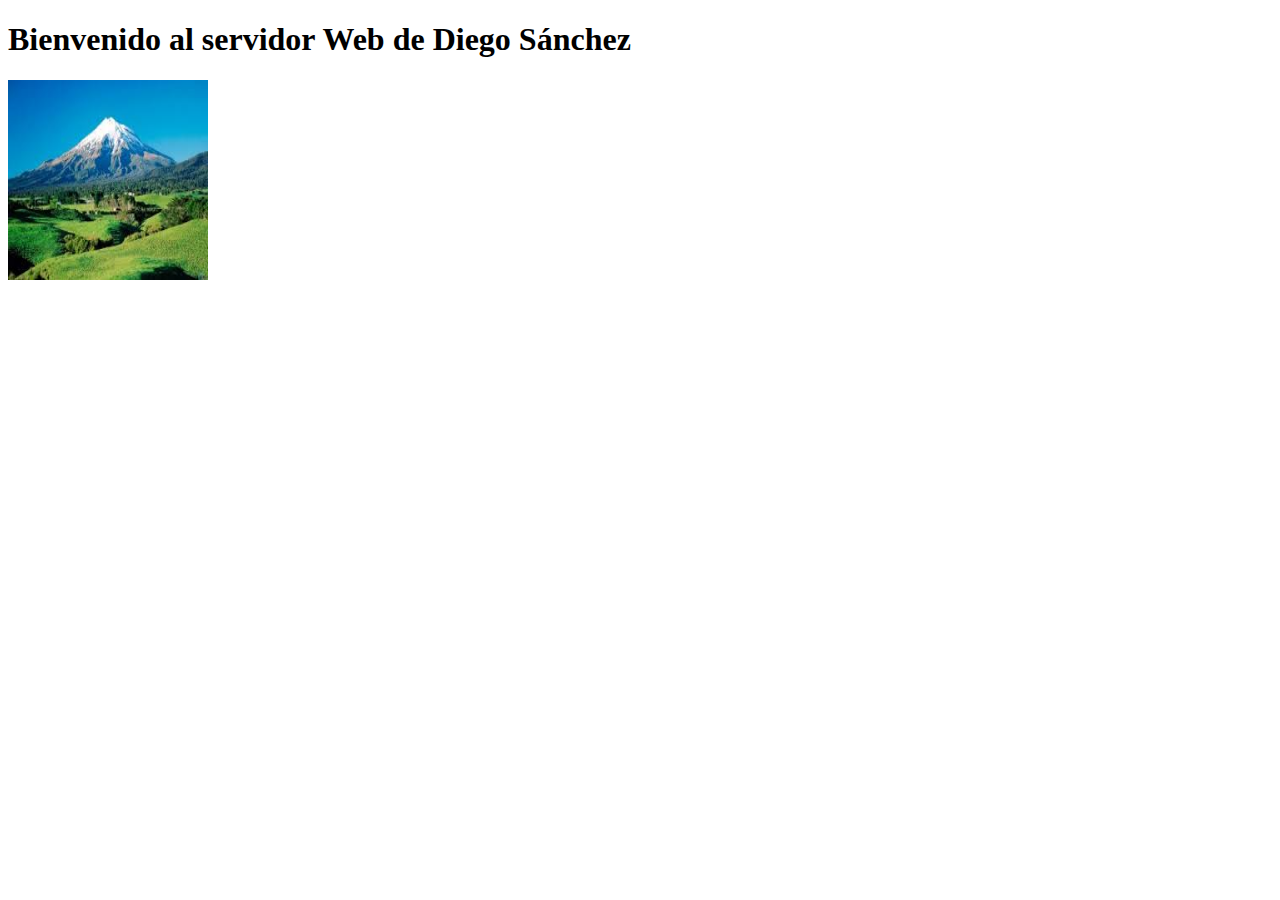
<file: stw/index.html>
<!DOCTYPE html>
<html lang="es">
<head>
    <meta charset="UTF-8">
    <title>Bienvenido</title>
</head>
<body>
	<h1>Bienvenido al servidor Web de Diego Sánchez</h1>
	<img src="paisaje.jpeg" border="0" width="200" height="200">
</body>
</html>
</file>
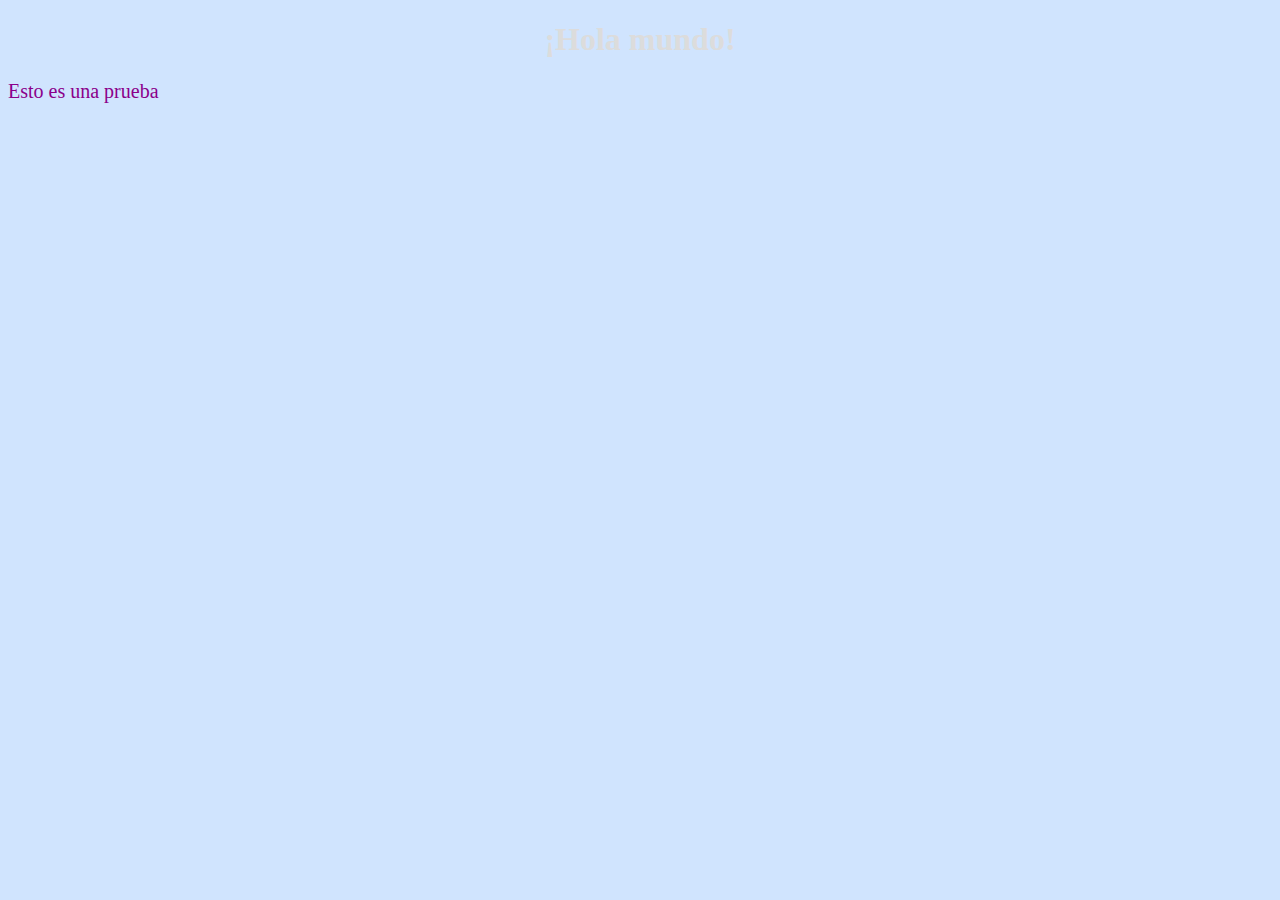
<file: stw/bootstrap.html>
<!DOCTYPE html>
<html lang="es">
<head>
    <meta charset="utf-8">
    <title>Plantilla básica de Bootstrap</title>
    <link href="css/tema.css" rel="stylesheet" type="text/css" media="screen">
</head>
<body>
<h1>¡Hola mundo!</h1>
<p>Esto es una prueba</p>
</body>
</html>
</file>
<file: stw/css/tema.css>
body {
    background-color: #d0e4fe;
}

h1 {
    color: #dcdcdc;
    text-align: center;
}

p {
    color: darkmagenta;
    font-family: "Times New Roman";
    font-size: 20px;
}
</file>
